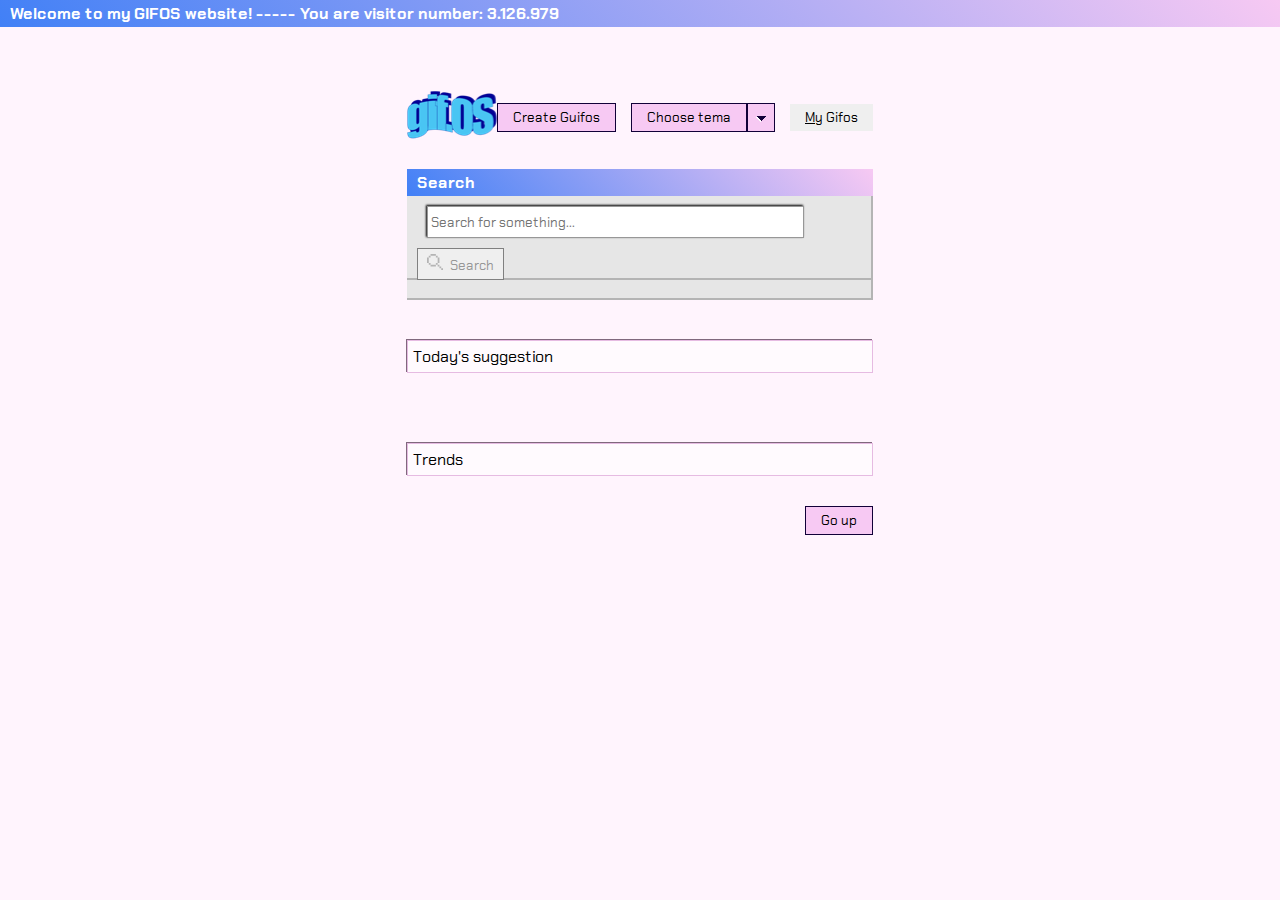
<file: index.html>
<!DOCTYPE html>
<html lang="en">
<head>
    <meta charset="UTF-8">
    <meta name="viewport" content="width=device-width, initial-scale=1.0">
    <meta http-equiv="X-UA-Compatible" content="ie=edge">
    <title>Welcome to GifOS Project</title>
    <link rel="stylesheet" type="text/css" href="styles/styles.css">
    <link rel="stylesheet" type="text/css" href="styles/dark-styles.css">
    <link href="https://fonts.googleapis.com/css?family=Chakra+Petch&display=swap" rel="stylesheet">
</head>
<body>
    <header class="search-title">Welcome to my GIFOS website! ----- You are visitor number: 3.126.979</header>
    <main id="main-body">
        <nav class="navBar">
            <figure><img id="main-logo" src="images/gifOF_logo.png" alt="My GifOS's logo"></figure>
            <button id="create-gifo-nav-btn" class="btn lila space">Create Guifos</button>
            <div class="dropdown-menu" >
                <div class="dropdown-content-base">
                    <button class="btn lila">Choose tema</button>
                    <button id="dropdown-button" class="btn lila dropdown space"><img src="images/dropdown.svg" alt="A dropdown icon"></button>
                </div>
                <div id="dropdown-content-menu" class="hidden-element">
                    <button id="light-style" class="btn deco-btn">Sailor Day</button>
                    <button id="dark-style" class="btn deco-btn">Sailor Night</button>
                </div>
            </div>
            <button id="my-gifos-nav-btn" class="btn deco-btn">My Gifos</button>
        </nav>
        <div>
            <div id="search-bar-principal-div" class="search-sec deco-div-search">
                <div class="search-title">Search</div>
                <div class="search-input-div deco-div-search">
                    <input type="text" id="search-Input" placeholder=" Search for something...">
                    <button id="search-Button" class="btn2"><img id="lupa-image" src="images/lupa_inactive.svg" alt="A lens icon">Search</button>                    
                </div>
                <div id="menu-search-help" class="hidden-element">
                    <div id="search-example-1" class="btn">learn to code</div>
                    <div id="search-example-2" class="btn">read</div>
                    <div id="search-example-3" class="btn">geek</div>
                </div>
                <div id="words-searched"></div>
            </div>
        </div>
        <div id="suggestion-container">
            <div class="title-blocks">Today's suggestion</div>
        </div>
        <div id="container-Base">
            <div id="trends-Title" class="title-blocks">Trends</div>
        </div>
        <button class="btn lila go-up">Go up</button> 
    </main>
    <script src="scripts/main.js"></script>
</body>
</html>
</file>
<file: styles/styles.css>
* {
    margin: 0;
    border: 0;
    padding: 0;
    font-family: 'Chakra Petch', sans-serif;
}
body {
    background: #FFF4FD;
    display: flex;
    flex-flow: column nowrap;
    justify-content: center;
    align-items: center;
}
main {
    box-sizing: border-box;
    margin: 5%;
    background: #FFF4FD;
}
.navBar {
    display: flex;
    flex-flow: column wrap;
    justify-content: center;
    align-items: center;
    box-sizing: border-box;
}
.navBar figure {
    flex: 1;
}
.btn {
    box-sizing: border-box;
    text-align: center;
    padding: 5px 15px;
}
.btn a {
    text-decoration: none;
    color: #000000;
}
.btn:hover {
    border: 1px dotted #110038;
}
.lila {
    background: #F7C9F3;
    border: 1px solid #110038;
}
.lila:hover {
    background: rgb(235, 193, 231);
}
.dropdown {
    display: none;
}
.deco-btn::first-letter {
    text-decoration: underline;
}
.dropdown-content-base {
    display: flex;
    flex-flow: row wrap;
    justify-content: center;
}
.hidden-element {
    display: none;
}
.dropdown-show {
    display: flex;
    flex-flow: column;
    position: absolute;
    box-sizing: border-box;
    padding: 5px;
    background: #E6E6E6;
}
.dropdown-show button {
    margin: 10px 5px;
    width: 120px;
    text-align: left;
}
.dropdown-show button:hover {
    background: #FFF4FD;
}
.go-up {
    position: sticky;
    display: inline-block;
    bottom: 50px;
    left: 100vw;
    width: 70px;
}
.search-sec {
    box-sizing: border-box;
    background: #E6E6E6;
    margin: 25px 0;
    display: flex;
    flex-flow: row wrap;
    justify-content: center;
    align-content: center;
}
.search-title {
    background: linear-gradient(45deg, #4180F6, #F7C9F3);
    color: #FFFFFF;
    font-weight: bold;
    padding: 3px 10px;
    width: 100%;
    box-sizing: border-box;
}
#search-Input {
    width: 84%;
    height: 30px;
    margin: 10px;
    border: 1px solid #979797;
    box-shadow: -1px -1px 2px 0px #000000;
}
.search-input-div {
    width: 100%;
    padding: 0 10px;
}
.deco-div-search {
    box-shadow: inset -2px -2px 0px 0px #B4B4B4;
}
.search-input-div div {
    width: 84%;
    height: 30px;
    margin: 10px;
    background: #F0F0F0;
    border: 1px solid #979797;
    text-align: left;
}
.search-input-div div:hover {
    background: #d1d1d1;
}
.btn2 {
    border: 1px solid #808080;
    align-self: center;
    padding: 5px 9px;
    color: #979797;
}
.btn2 > img {
    padding-right: 7px;
}
.btn2:hover {
    border: 1px dotted #110038;
}
.btn2:active {
    border: 1px dotted #110038;
}
.title-blocks {
    background: #FFFAFE;
    margin-top: 40px;
    margin-bottom: 30px;
    border: 1px solid #E6BBE2;
    box-shadow: -1px -1px 0px 0px #80687D;
    padding: 5px;
    box-sizing: border-box;
    width: 100%;
}
.images-container {
    display: flex;
    flex-flow: row wrap;
    justify-content: space-evenly;
    align-content: center;
}
.images-container > figure {
    width: 260px;
    padding: 10px;
    box-sizing: border-box;
    display: flex;
    flex-flow: column wrap;
}
.images-container > figure > img {
    width: 240px;
    height: 240px;
}
.search-title > img {
    padding-top: 3px;
    float: right;
}
#div-selector > figure > figcaption {
    opacity: 0.05;
}
#div-selector > figure > figcaption:hover {
    opacity: 1;
}
.btn3 {
    background: #4180F6;
    width: max-content;
    padding: 7px 15px;
    color: #FFFFFF;
    border: 1px solid #4C2F99;
}
.btn-moved {
    position: relative;
    bottom: 40px;
    left: 10px;    
}
#words-searched {
    width: 100%;
    display: flex;
    flex-flow: row wrap;
    justify-content: center;
    padding: 10px;
}
@media all and (min-width: 525px) {
    .navBar {
        display: flex;
        flex-flow: row nowrap;
        justify-content: flex-end;
        align-items: center;
    }
    .navBar figure {
        flex: 1;
    }
    .dropdown {
        display: block;
        padding-left: 8px;
        padding-right: 8px;
    }
    .btn {
        width: fit-content;
    }
    .space {
        margin-right: 15px;
    }
}
@media all and (min-width: 768px) {
    .video-width {
        width: 768px;
    }
}
@media all and (min-width: 1440px) {
    main {
        width: 1200px;
    }
}
/*upload page's style*/
.explaining-text {
    padding: 0 6vw;
}
.explaining-text > p {
    padding: 3px;
}
.explaining-title {
    padding: 30px 3vw;
}
.gif-recorder-stylish {
    width: 100%;
    height: 100%;
    box-sizing: border-box;
    padding: 15px;
}
.recording-btn-style {
    display: flex;
    flex-flow: row;
    justify-content: flex-end;
    align-content: center;
    width: 100%;
    padding: 10px 20px;
    box-sizing: border-box;
}
.timestamp-div {
    flex: 1;
}
.timer-btn {
    padding: 3px 9px;
    background: #FFFFFF;
    width: max-content;
    border: 1px solid #80687D;
}
.video-width {
    box-sizing: border-box;
    margin: 0 15vw;
    display: flex;
    flex-flow: column;
}
.red-stop-btn {
    background: #FF6161;
    color: #FFFFFF;    
}
.gifo-created-div {
    display: flex;
    flex-flow: row wrap;
    justify-content: center;
    align-items: center;
    margin: 20px 0;
}
.gifo-created-btns {
    display: flex;
    flex-flow: column;
    align-items: center;
    padding-left: 20px;
}
.gifo-created-btns > div {
    margin: 15px 0;
}
.gifo-created-btns > a {
    text-decoration: none;
    margin: 5px;
    color: #1a1a1a;
}
.uploading-div-style {
    background: #FFFFFF;
    box-sizing: border-box;
    margin: 15px;
    border: 1px solid #80687D;
    min-height: 380px;
    display: flex;
    flex-flow: column;
    justify-content: center;
    text-align: center;
}
</file>
<file: styles/dark-styles.css>
.dark-body {
    background: #1a1a1a;
}
.dark-search-title {
    background: linear-gradient(45deg, #2E32FB, #EE3EFE);
    color: #FFFFFF;
    font-weight: bold;
    padding: 3px 10px;
    width: 100%;
    box-sizing: border-box;
}
.dark-search-title > img {
    padding-top: 3px;
    float: right;
}
.dark-btn {
    box-sizing: border-box;
    text-align: center;
    padding: 5px 15px;
    background: #1a1a1a;
    color: #FFFFFF;
}
.dark-btn a {
    text-decoration: none;
}
.dark-btn:hover {
    border: 1px dotted #FFFFFF;
}
</file>
